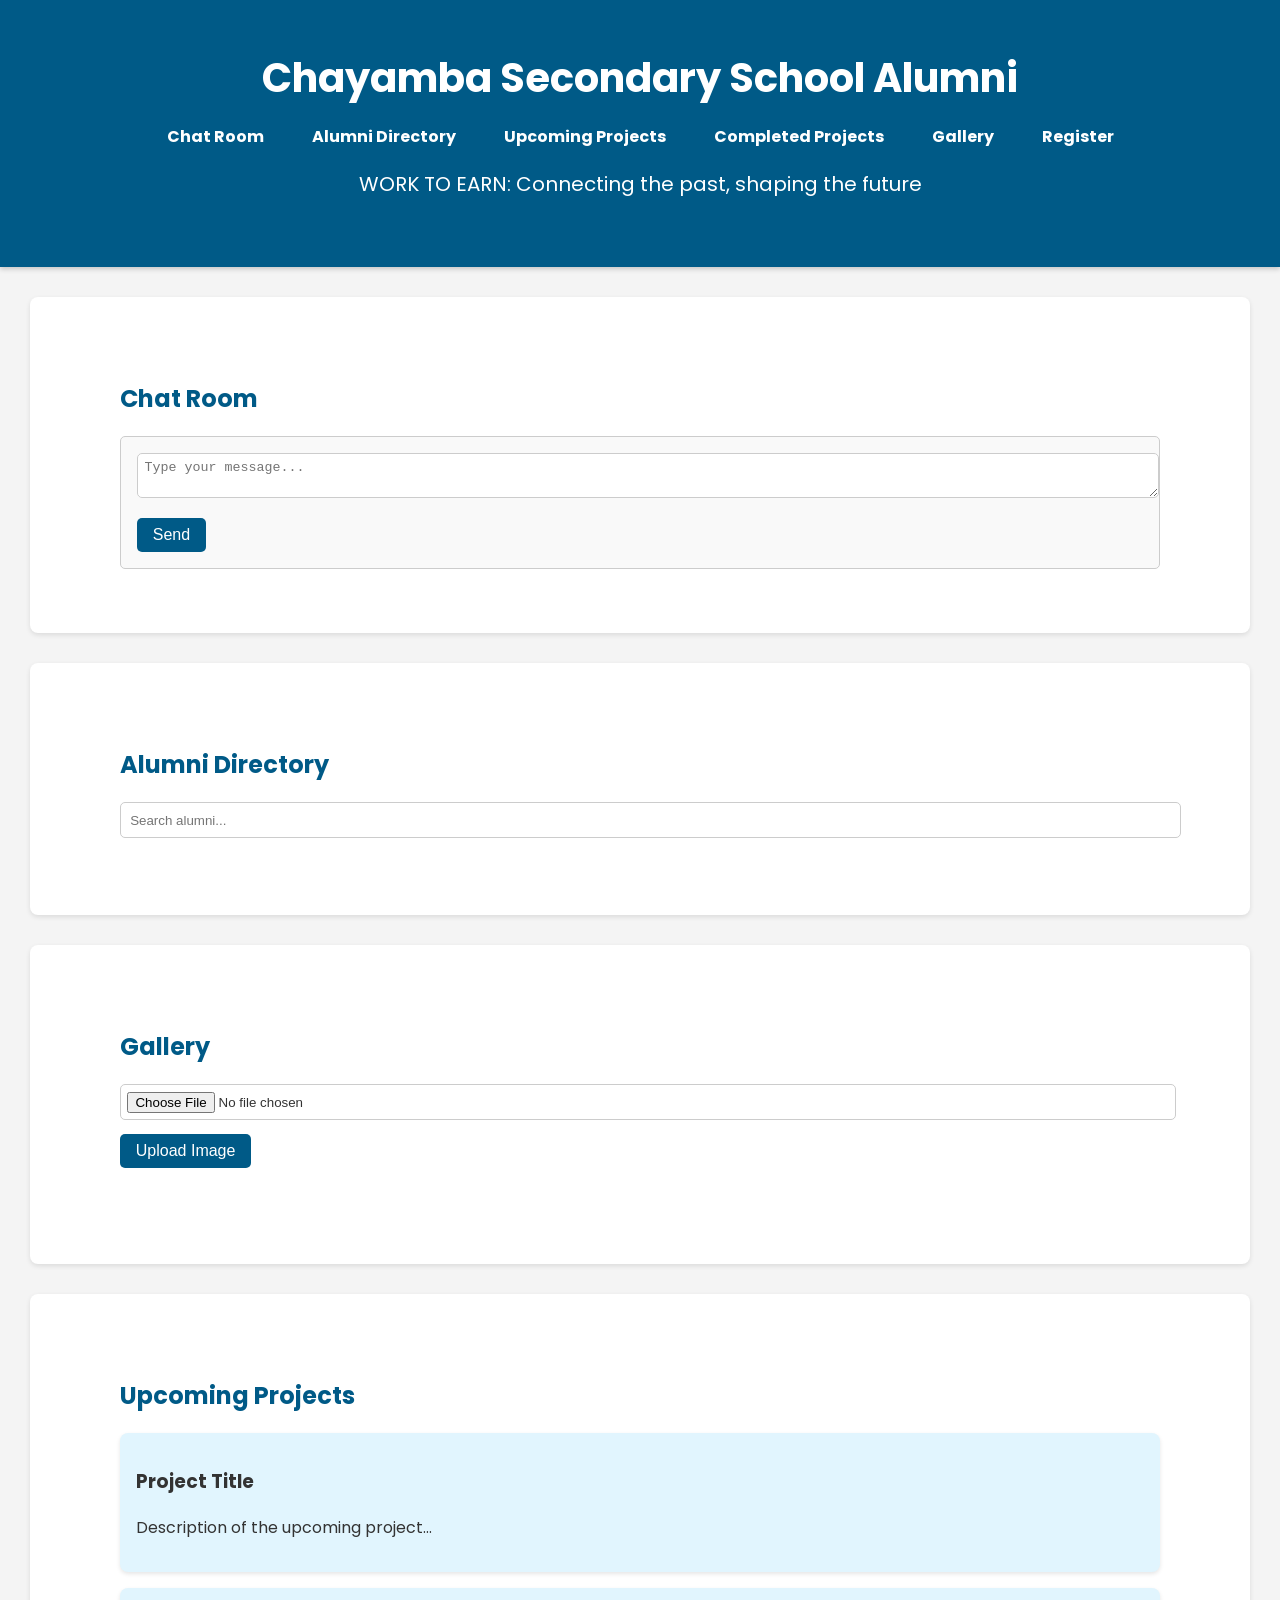
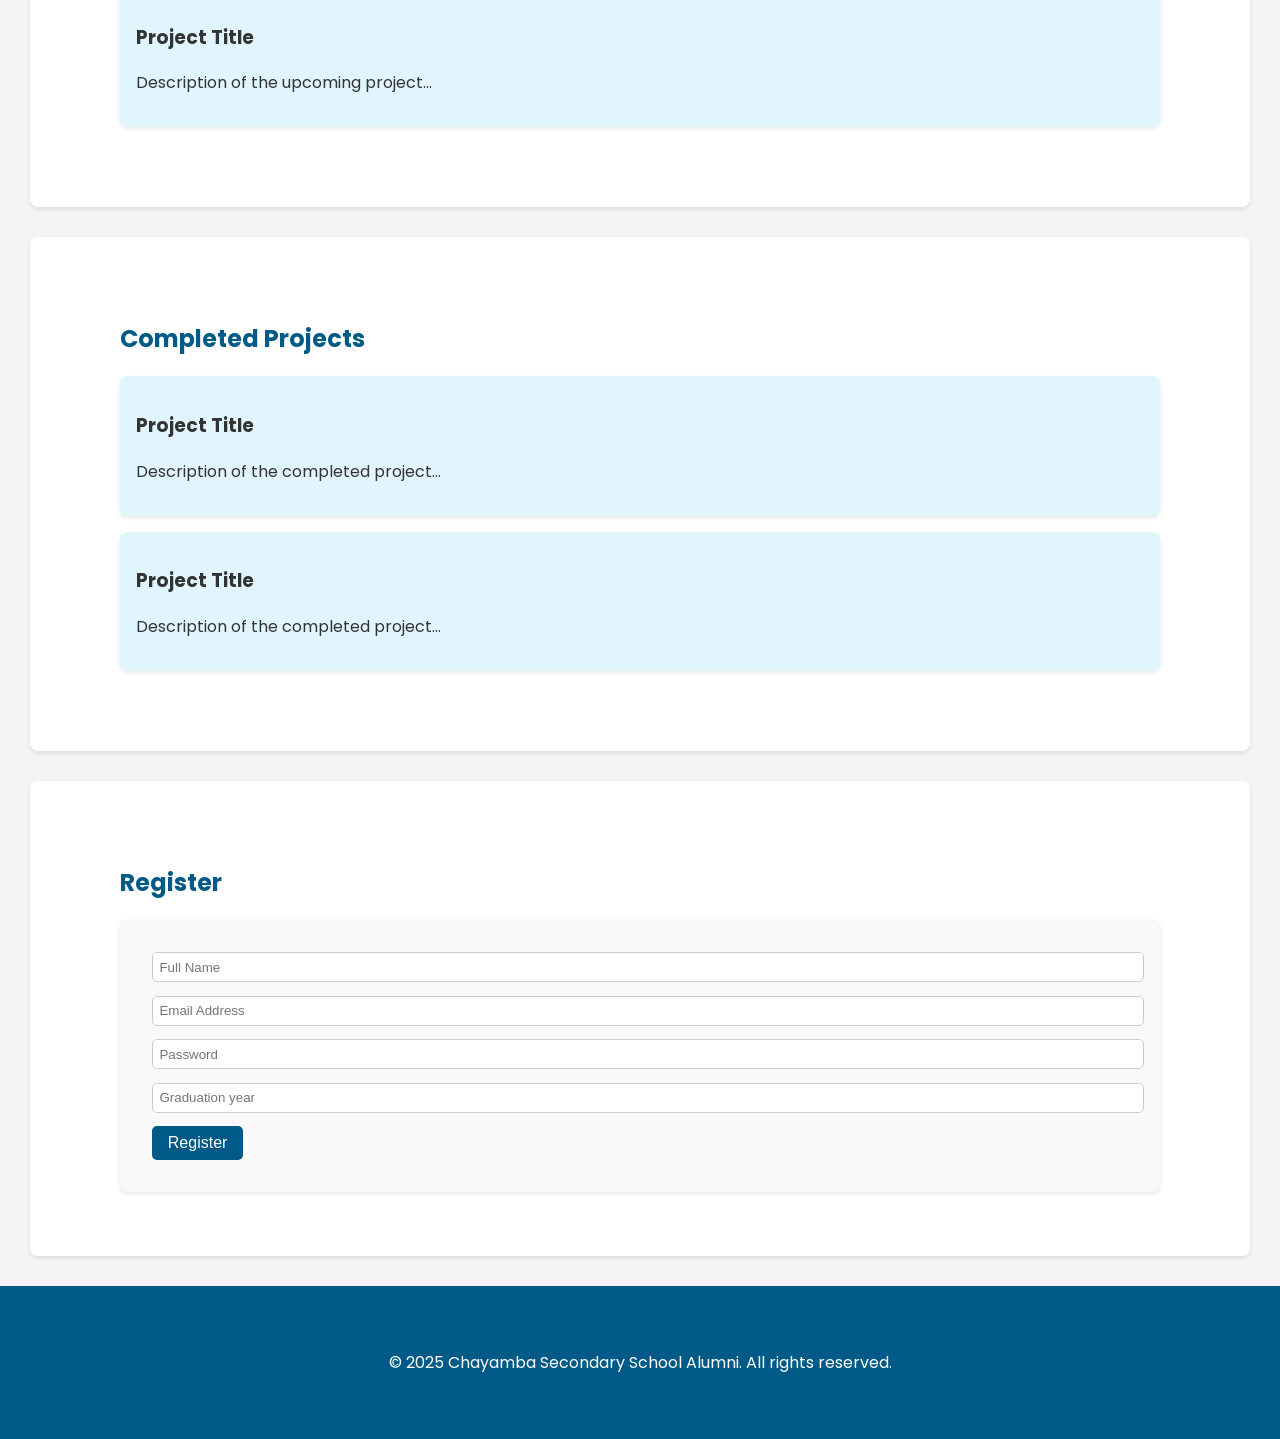
<file: Alumni.html>
<!DOCTYPE html>
<html lang="en">
  <head>
    <meta charset="UTF-8" />
    <meta name="viewport" content="width=device-width, initial-scale=1.0" />
    <title>Chayamba Secondary School Alumni</title>
    <link
      rel="stylesheet"
      href="https://fonts.googleapis.com/css2?family=Poppins:wght@300;400;600&display=swap"
    />
    <link rel="stylesheet" href="Alumni.css" />
    <style></style>
  </head>
  <body>
    <header>
      <div class="container">
        <h1>Chayamba Secondary School Alumni</h1>
        <nav>
          <ul>
            <li><a href="#chat-room">Chat Room</a></li>
            <li><a href="#directory">Alumni Directory</a></li>
            <li><a href="#upcoming-projects">Upcoming Projects</a></li>
            <li><a href="#completed-projects">Completed Projects</a></li>
            <li><a href="#gallery">Gallery</a></li>
            <li><a href="#register">Register</a></li>
          </ul>
        </nav>
        <p id="motto-alumni">
          WORK TO EARN: Connecting the past, shaping the future
        </p>
      </div>
    </header>

    <section id="chat-room" class="chat-room">
      <div class="container">
        <h2>Chat Room</h2>
        <div class="chat-box">
          <div class="messages" id="messages"></div>
          <textarea
            id="chat-message"
            placeholder="Type your message..."
          ></textarea>
          <button class="btn" onclick="sendMessage()">Send</button>
        </div>
      </div>
    </section>

    <section id="directory" class="directory">
      <div class="container">
        <h2>Alumni Directory</h2>
        <input type="text" placeholder="Search alumni..." class="search-bar" />
      </div>
    </section>

    <section id="gallery" class="gallery">
      <div class="container">
        <h2>Gallery</h2>
        <form id="uploadForm">
          <input type="file" id="imageUpload" accept="image/*" />
          <button type="submit" class="btn">Upload Image</button>
        </form>
        <div class="photo-gallery" id="photo-gallery"></div>
      </div>
    </section>
    <section id="upcoming-projects" class="upcoming-projects">
      <div class="container">
        <h2>Upcoming Projects</h2>
        <div class="project-card">
          <h3>Project Title</h3>
          <p>Description of the upcoming project...</p>
        </div>
        <div class="project-card">
          <h3>Project Title</h3>
          <p>Description of the upcoming project...</p>
        </div>
      </div>
    </section>

    <section id="completed-projects" class="completed-projects">
      <div class="container">
        <h2>Completed Projects</h2>
        <div class="project-card">
          <h3>Project Title</h3>
          <p>Description of the completed project...</p>
        </div>
        <div class="project-card">
          <h3>Project Title</h3>
          <p>Description of the completed project...</p>
        </div>
      </div>
    </section>

    <section id="register" class="register">
      <div class="container">
        <h2>Register</h2>
        <form class="register-form">
          <input type="text" placeholder="Full Name" required />
          <input type="email" placeholder="Email Address" required />
          <input type="password" placeholder="Password" required />
          <input type="number" placeholder="Graduation year" />
          <button type="submit" class="btn">Register</button>
        </form>
      </div>
    </section>

    <footer>
      <div class="container">
        <p>
          &copy; 2025 Chayamba Secondary School Alumni. All rights reserved.
        </p>
      </div>
    </footer>

    <script>
      function sendMessage() {
        const messageBox = document.getElementById("messages");
        const messageInput = document.getElementById("chat-message");
        const message = messageInput.value;
        if (message.trim() !== "") {
          const newMessage = document.createElement("p");
          newMessage.textContent = message;
          newMessage.classList.add("chat-bubble");
          messageBox.appendChild(newMessage);
          messageInput.value = "";
          messageBox.scrollTop = messageBox.scrollHeight;
        }
      }

      // Handle image upload and display
      document
        .getElementById("uploadForm")
        .addEventListener("submit", function (event) {
          event.preventDefault();

          const imageUpload = document.getElementById("imageUpload");
          const file = imageUpload.files[0];

          if (file) {
            const reader = new FileReader();
            reader.onload = function (e) {
              const photoGallery = document.getElementById("photo-gallery");
              const img = document.createElement("img");
              img.src = e.target.result; // The base64 image data
              img.alt = "Uploaded Image";
              photoGallery.appendChild(img);
            };
            reader.readAsDataURL(file);
          }
        });
    </script>
  </body>
</html>
</file>
<file: Alumni.css>
body {
  font-family: "Poppins", sans-serif;
  margin: 0;
  padding: 0;
  background-color: #f4f4f4;
  color: #333;
}

header {
  background: #005a87;
  color: white;
  padding: 1em 0;
  text-align: center;
  position: relative;
  top: 0;
  width: 100%;
  z-index: 1000;
  box-shadow: 0 2px 5px rgba(0, 0, 0, 0.2);
}

header h1 {
  margin: 0;
  font-size: 2.5em;
}

nav ul {
  list-style: none;
  padding: 0;
  display: flex;
  justify-content: center;
  gap: 1em;
  margin: 1em 0 0 0;
}

nav a {
  color: white;
  text-decoration: none;
  font-weight: bold;
  padding: 0.5em 1em;
  transition: background 0.3s;
}

nav a:hover {
  background: rgba(255, 255, 255, 0.2);
  border-radius: 5px;
}

.container {
  width: 90%;
  max-width: 1200px;
  margin: 0 auto;
  padding: 2em 0;
}

section {
  background: white;
  padding: 2em;
  margin-bottom: 1em;
  border-radius: 8px;
  box-shadow: 0 2px 5px rgba(0, 0, 0, 0.1);
}

h2 {
  color: #005a87;
}

.btn {
  background: #005a87;
  color: white;
  border: none;
  padding: 0.5em 1em;
  border-radius: 5px;
  cursor: pointer;
  font-size: 1em;
  transition: background 0.3s;
}

.btn:hover {
  background: #003f5c;
}

input,
textarea {
  width: 100%;
  padding: 0.5em;
  margin-bottom: 1em;
  border: 1px solid #ccc;
  border-radius: 5px;
}

.chat-box {
  background: #f9f9f9;
  padding: 1em;
  border-radius: 5px;
  max-height: 400px;
  overflow-y: auto;
  border: 1px solid #ccc;
}

.messages p {
  padding: 0.5em;
  border-radius: 5px;
  margin-bottom: 0.5em;
}

.chat-bubble {
  background: #005a87;
  color: white;
  padding: 0.5em;
  border-radius: 8px;
  margin-bottom: 5px;
  max-width: 70%;
}

.search-bar {
  padding: 0.7em;
  width: 100%;
  border: 1px solid #ccc;
  border-radius: 5px;
}

.photo-gallery {
  display: grid;
  grid-template-columns: repeat(auto-fit, minmax(150px, 1fr));
  gap: 1em;
  padding: 1em 0;
}

.photo-gallery img {
  width: 100%;
  border-radius: 8px;
  box-shadow: 0 2px 4px rgba(0, 0, 0, 0.1);
  object-fit: cover;
  height: 200px;
}

footer {
  text-align: center;
  padding: 1em 0;
  background: #005a87;
  color: white;
  margin-top: 1em;
}

@media (max-width: 768px) {
  nav ul {
    flex-direction: column;
    align-items: center;
  }

  .photo-gallery {
    grid-template-columns: 1fr 1fr;
  }
}

/* Additional Features */
.event-card {
  background: #fff;
  padding: 1em;
  border-radius: 8px;
  box-shadow: 0 2px 4px rgba(0, 0, 0, 0.1);
  margin-bottom: 1em;
}

.project-card {
  background: #e1f5fe;
  padding: 1em;
  border-radius: 8px;
  box-shadow: 0 2px 4px rgba(0, 0, 0, 0.1);
  margin-bottom: 1em;
}

.register-form {
  background: #f9f9f9;
  padding: 2em;
  border-radius: 8px;
  box-shadow: 0 2px 5px rgba(0, 0, 0, 0.1);
}
section {
  margin: 30px;
}
#motto-alumni {
  font-size: 20px;
}
</file>
